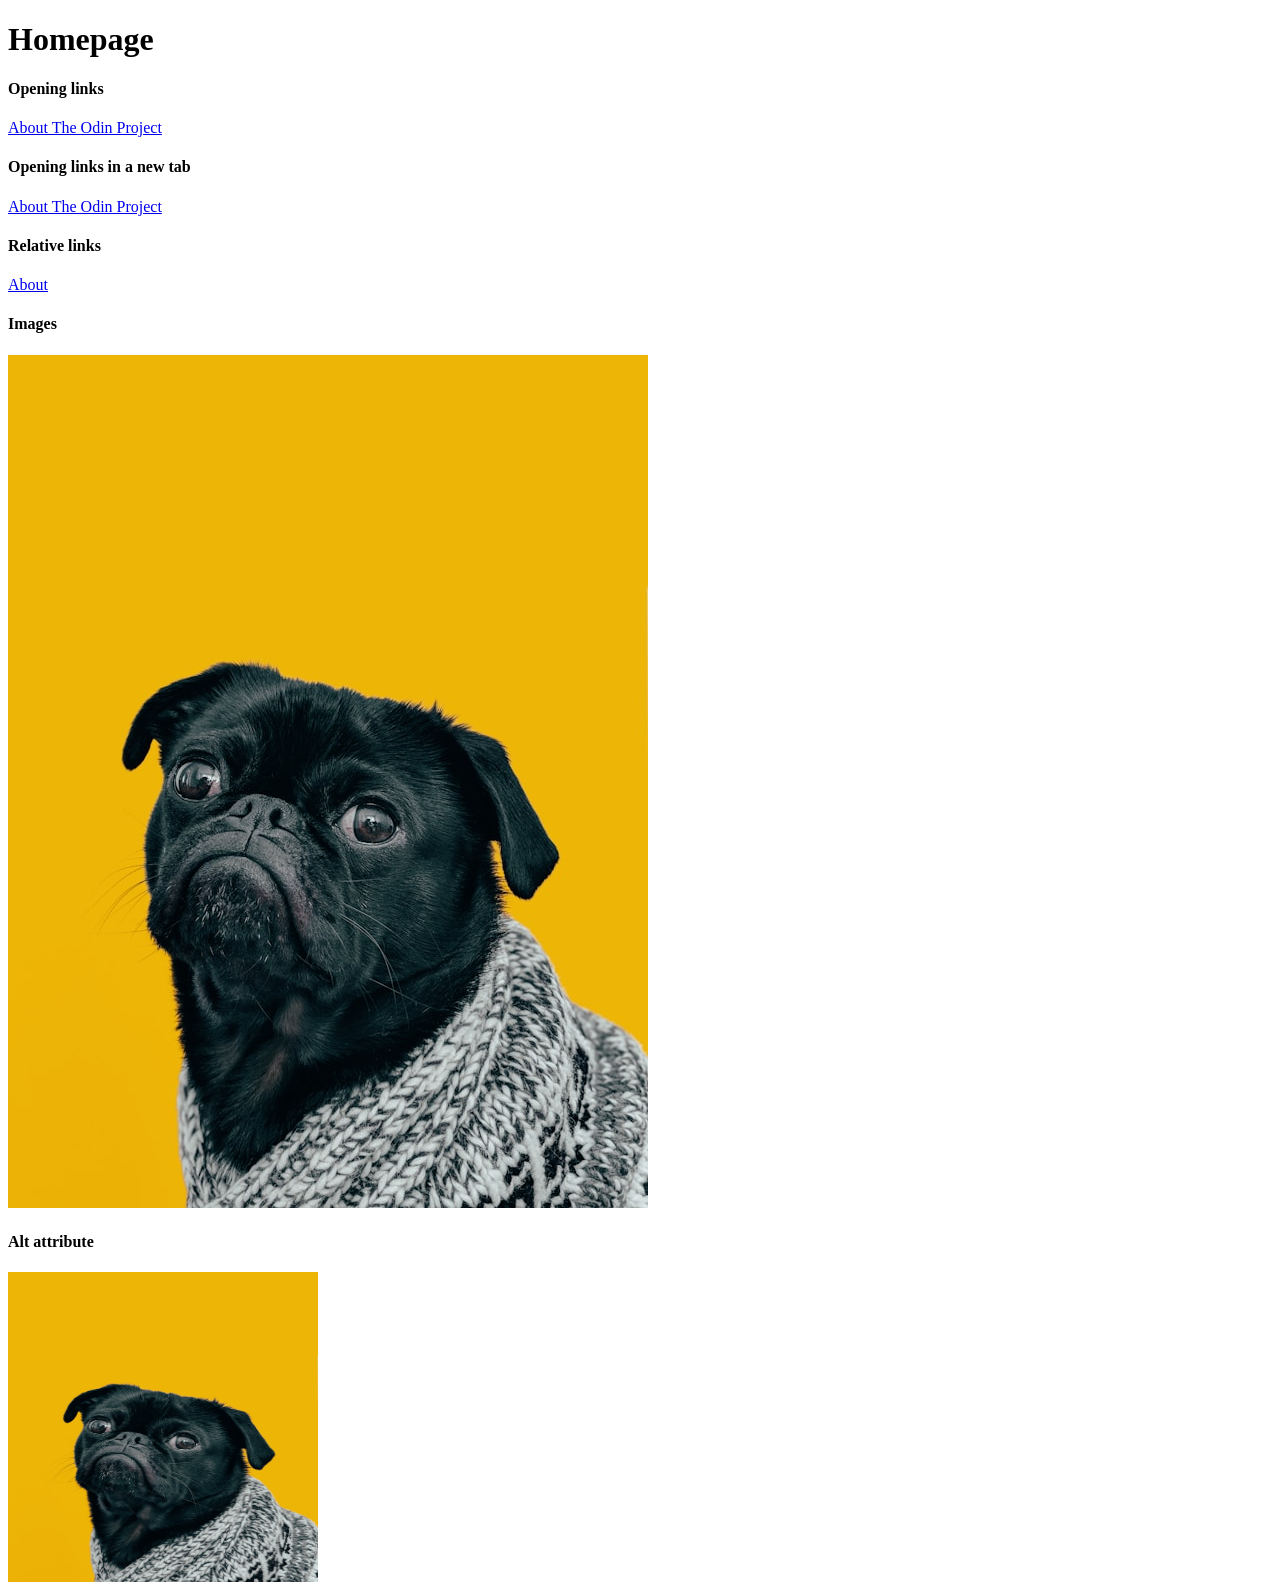
<file: links_and_images/index.html>
<!DOCTYPE html>
<html lang="en">
<head>
    <meta charset="UTF-8">
    <meta name="viewport" content="width=device-width, initial-scale=1.0">
    <title>Document</title>
</head>
<body>
    
    <h1>Homepage</h1>

    <!-- Anchor elements -->

    <!-- 
    To create a link in HTML, we use the anchor element. An anchor element
    is defined by wrapping the text or another HTML element we want to be a link 
    with an <a> tag.
    
    <a>About The Odin Project</a>

    This line of code above is not a link yet it needs an attribute.   
    
    Def: [Attribute]
    An HTML attribute gives additional information to an HTML element and always 
    goes in the element’s opening tag. An attribute is usually made up of two 
    parts: a name, and a value; however, not all attributes require a value. 

    In our case, we need to add an href (hypertext reference) attribute to the 
    opening anchor tag. The value of the href attribute is the destination we 
    want our link to go to.

    -->

    <h4> Opening links </h4>

    <a href="https://www.theodinproject.com/about">About The Odin Project</a>

    <!-- Opening links in a new tab -->

    <h4> Opening links in a new tab </h4>

    <!-- 
    By adding the target attribute specifies where the linked resouce will 
    be opened. If it is not present, then, by default, it will take on the _self 
    value which opens the link in the current tab. To open the link in a new tab 
    or window (depends on browser settings) you can set it to _blank as follows: 
    -->

    <a href="https://www.theodinproject.com/about" target="_blank" rel="noreferrer">About The Odin Project</a>

    <!-- 
    The attribute re; is used to describe the relation between the current 
    page and the linked document and can take multiple values. 

    Relevent ones are:

        noopener: Prevents the new tab from accessing the original page, which
        would have opened the possibility of phishing attacks like tabnabbing. 
        Modern browsers all set this automatically for any links that have 
        target="_blank", but you will often still see this manually set for 
        historic browser compatibility.

        noreferrer: The same as noopener but also prevents certain details about 
        the original page from being passed to the new page; referrer 
        information is not always desirable to share.

    -->

    <h4> Relative links </h4>

    <a href="./pages/about.html">About</a>

    <!-- 
    
    In many cases, this will work just fine; however, you can still run 
    into unexpected issues with this approach. Prepending ./ before the link 
    will in most cases prevent such issues. By adding ./ you are specifying to 
    your code that it should start looking for the file/directory relative to 
    the current directory.
    
    -->

    <!-- Images -->

    <h4> Images </h4>

    <!-- 
    To display an image in HTML we use the <img> element. 

    To display images on your website that are hosted on your own web server, 
    you can use a relative path.
    -->

    <img src="./images/dog.jpg">

    <!-- Alt and image size attribute -->

    <h4> Alt attribute </h4>

    <!-- 
    Def: [alt attribute] 
    The alt attribute is used to describe an image. It will be used in place of 
    the image if it cannot be loaded. It is also used with screen readers to 
    describe what the image is to visually impaired users.
    -->

    <img src="./images/dog.jpg" alt="dog photo" height="310" width="310">

</body>
</html>
</file>
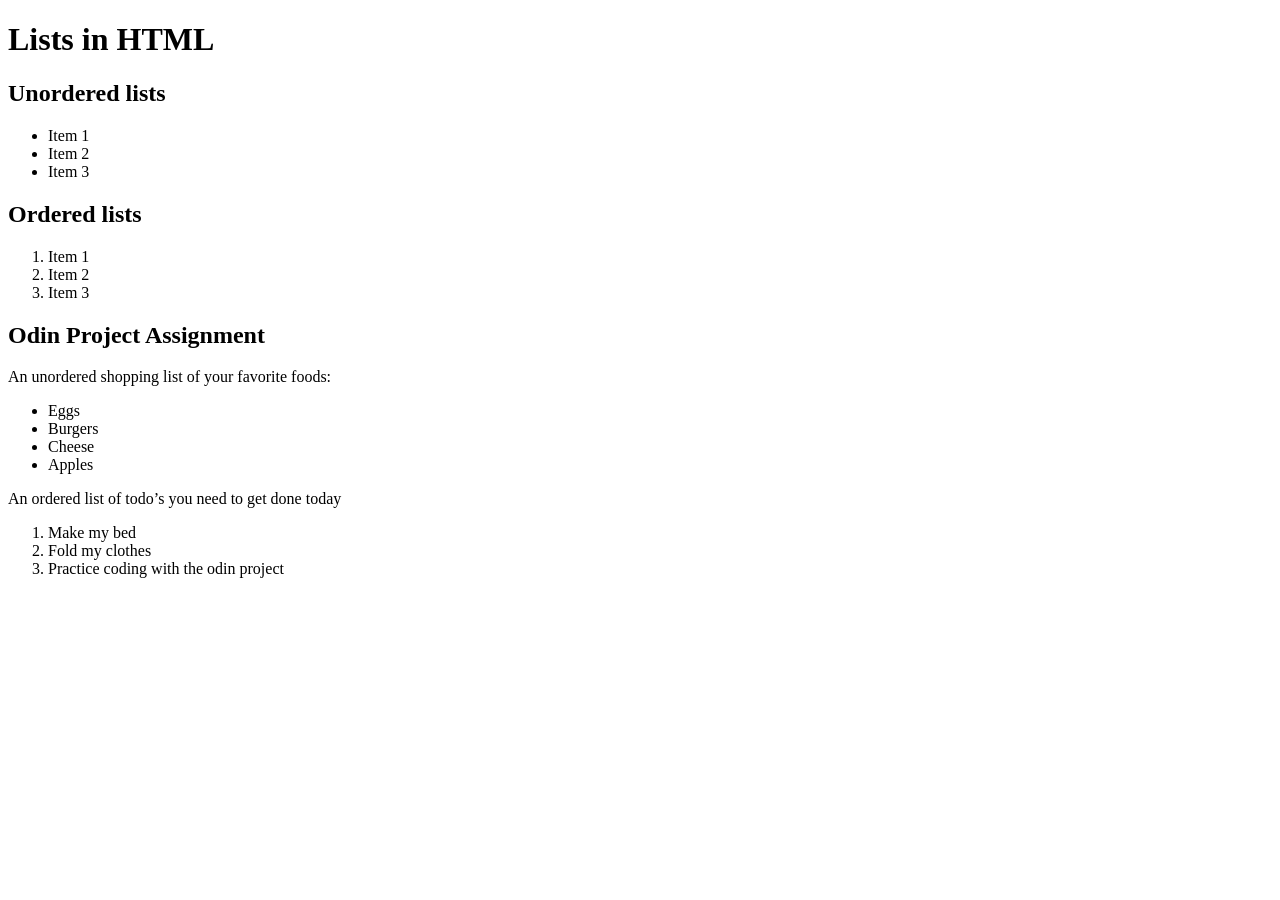
<file: lists/index.html>
<!DOCTYPE html>
<html lang="en">
<head>
    <meta charset="UTF-8">
    <meta name="viewport" content="width=device-width, initial-scale=1.0">
    <title>Document</title>
</head>
<body>

    <h1>Lists in HTML</h1>

    <h2>Unordered lists</h2>
    
    <!-- Unordered lists -->

    <ul>
        <li>Item 1</li>
        <li>Item 2</li>
        <li>Item 3</li>
    </ul>

    <!-- 
    Unordered lists are created using the <ul> element, and each item 
    within the list is created using the list item element <li>. 
    -->

    <h2>Ordered lists</h2>

    <!-- Ordered lists -->
     
    <ol>
        <li>Item 1</li>
        <li>Item 2</li>
        <li>Item 3</li>
    </ol>

    <!-- 
    Ordered lists are created using the <ol> element. Each individual item 
    in them is again created using the list item element <li>.  
    -->

    <h2>Odin Project Assignment</h2>

    <p>An unordered shopping list of your favorite foods:</p>
    <ul>
        <li>Eggs</li>
        <li>Burgers</li>
        <li>Cheese</li>
        <li>Apples</li>
    </ul>

    <p>An ordered list of todo’s you need to get done today</p>
    <ol>
        <li>Make my bed</li>
        <li>Fold my clothes</li>
        <li>Practice coding with the odin project</li>
    </ol>
    



</body>
</html>
</file>
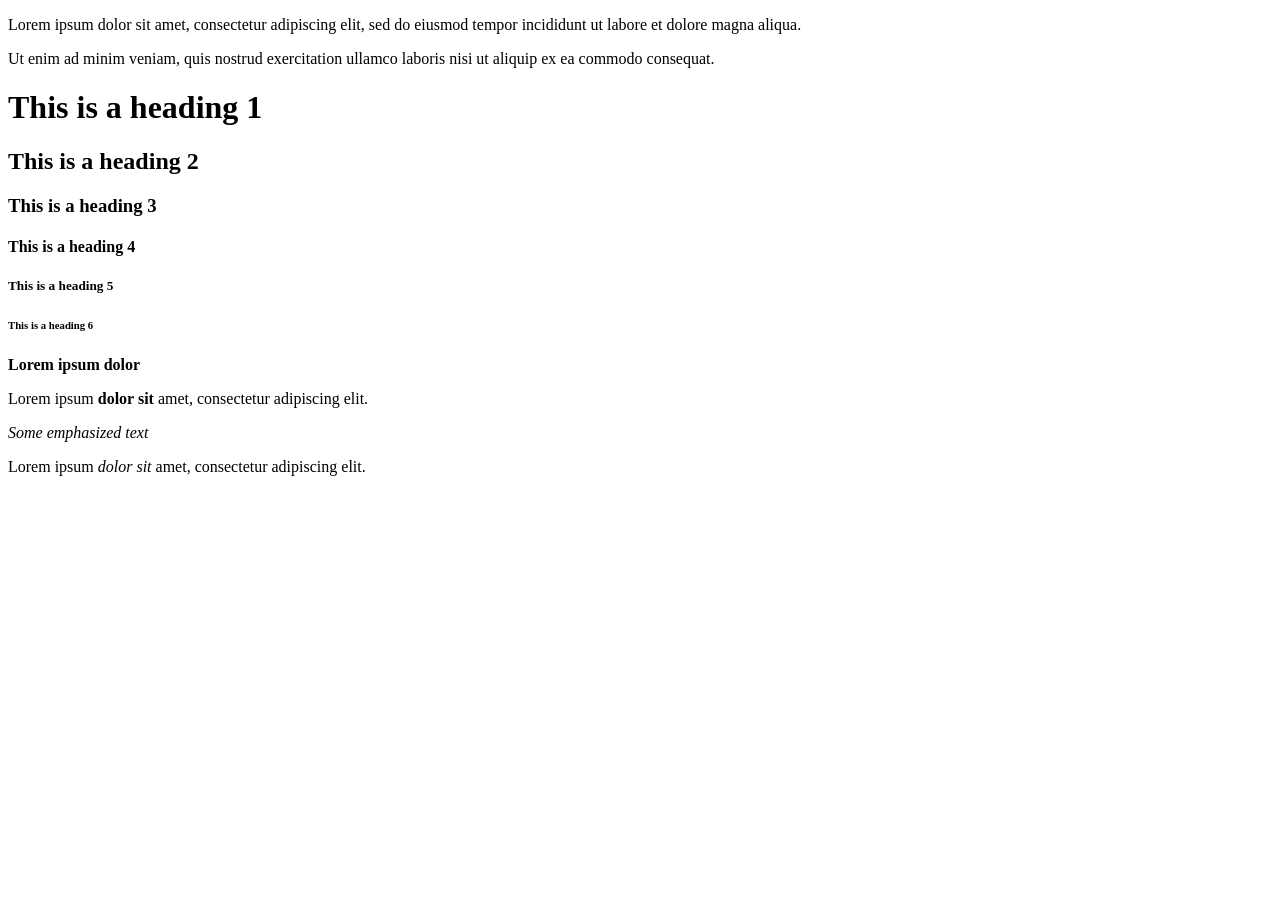
<file: working_with_text/index.html>
<!DOCTYPE html>
<html lang="en">
<head>
    <meta charset="UTF-8">
    <meta name="viewport" content="width=device-width, initial-scale=1.0">
    <title>Document</title>
</head>
<body>
    
    <!-- Paragraphs -->
     <p>Lorem ipsum dolor sit amet, consectetur adipiscing elit, sed do eiusmod tempor
  incididunt ut labore et dolore magna aliqua.</p>

    <p>Ut enim ad minim veniam, quis nostrud exercitation ullamco laboris
  nisi ut aliquip ex ea commodo consequat.</p>

    <!--
    
    If we want to create paragraphs in HTML, we need to use the paragraph 
    element, which will add a new line after each of our paragraphs. A 
    paragraph element is defined by wrapping text content with a <p> tag.

    -->

    <!-- Headings -->

    <!--
    
    There are 6 different levels of headings starting from <h1> to <h6>. The 
    number within a heading tag represents that heading’s level. The largest 
    and most important heading is h1, while h6 is the tiniest heading at the 
    lowest level.

    Using the correct level of heading is important as levels provide a 
    hierarchy to the content.

    -->

    <h1>This is a heading 1</h1>
    <h2>This is a heading 2</h2>
    <h3>This is a heading 3</h3>
    <h4>This is a heading 4</h4>
    <h5>This is a heading 5</h5>
    <h6>This is a heading 6</h6>

    <!-- Strong element -->

    <strong>Lorem ipsum dolor</strong>

    <!-- 
    
    The <strong> element makes text bold. It also semantically marks text
    as important; this affects tools, like screen readers, that users with 
    visual impairments will rely on to use your website. 
    
    -->

    <p>Lorem ipsum <strong>dolor sit</strong> amet, consectetur adipiscing 
        elit.</p>

    <!-- 
        But you will probably find yourself using the strong element much more
        in combination with other text elements
    -->

    <!-- Em element -->

    <em>Some emphasized text</em>

    <!-- 
    The <em> element makes text italic. It also semantically 
    places emphasis on the text, which again may affect things like 
    screen readers. 

    Again, like the strong element, you will find yourself mostly using the
    <em> element with other text elements:

    -->
    
    <p>Lorem ipsum <em>dolor sit</em> amet, consectetur adipiscing elit.</p>

    

    
</body>
</html>
</file>
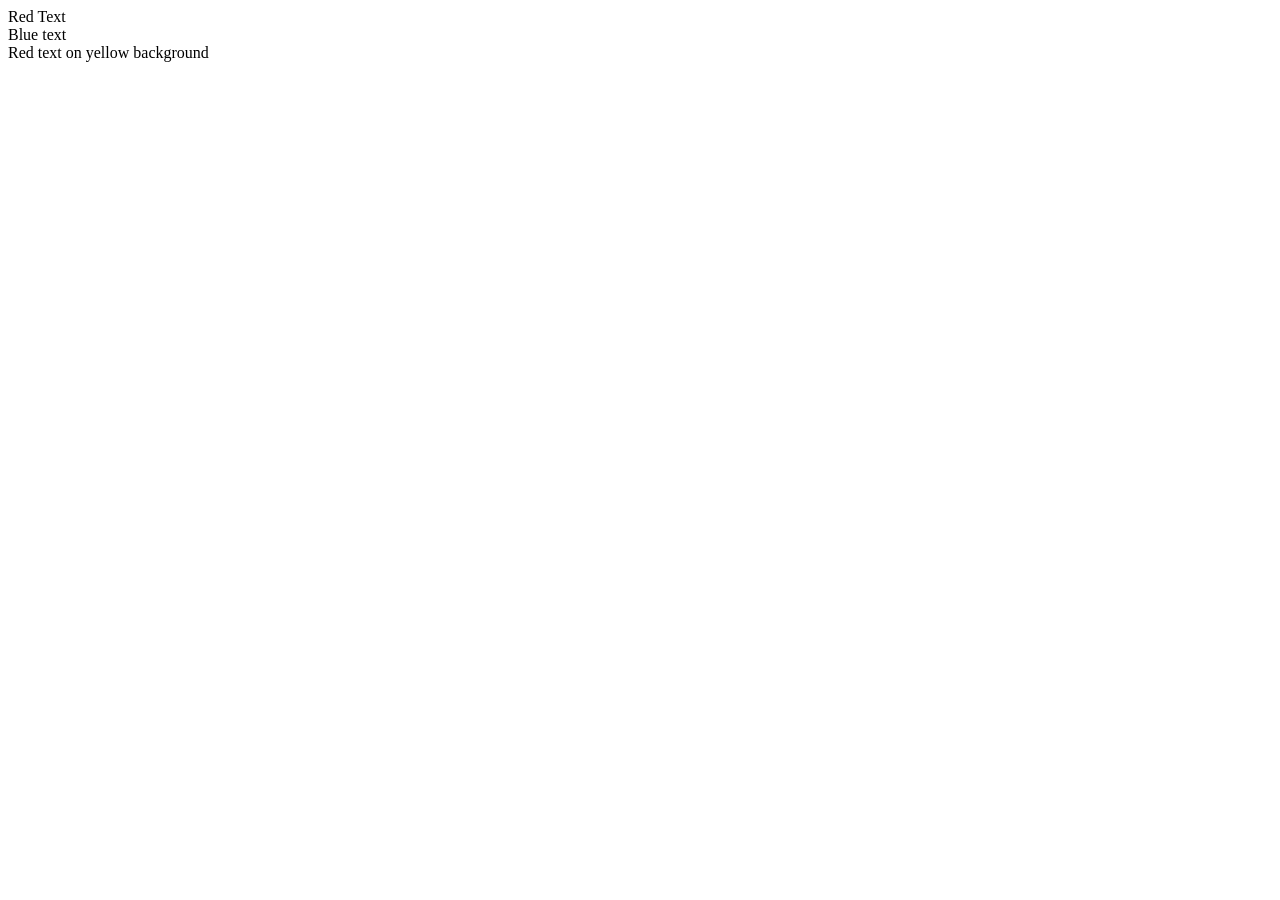
<file: CSS_foundations/cascade/index.html>
<!DOCTYPE html>
<html lang="en">
<head>
    <meta charset="UTF-8">
    <meta name="viewport" content="width=device-width, initial-scale=1.0">
    <title>Document</title>
</head>
<body>

    <!-- Example 1 -->
    <div class="main">
        <div class="list subsection">Red Text</div>
    </div>

    <!-- Example 2 -->
    <div class="main">
        <div class="list" id="subsection">Blue text</div>
    </div>

    <!-- Example 3 -->
    <div class="main">
        <div class="list" id="subsection">Red text on yellow background</div>
    </div>
    
</body>
</html>
</file>
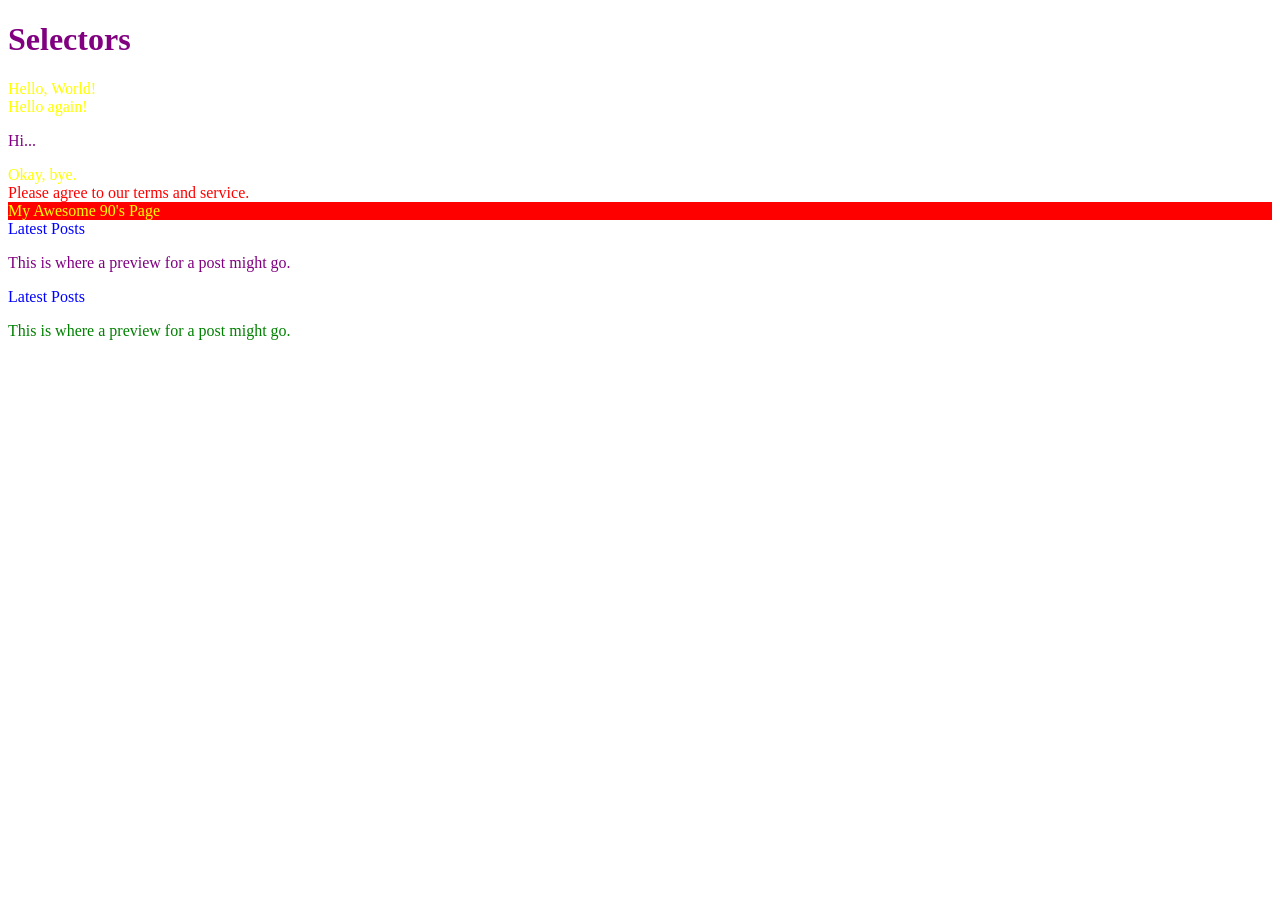
<file: CSS_foundations/selectors/index.html>
<!DOCTYPE html>
<html lang="en">
<head>
    <link rel="stylesheet" href="styles.css">
    <meta charset="UTF-8">
    <meta name="viewport" content="width=device-width, initial-scale=1.0">
    <title>Document</title>
</head>
<body>

    <h1>Selectors</h1>

    <div>Hello, World!</div>
    <div>Hello again!</div>
    <p>Hi...</p>
    <div>Okay, bye.</div>

    <div class="alert-text">Please agree to our terms and service.</div>

    <div id="title">My Awesome 90's Page</div>

    <div>
        <div class="subsection header">Latest Posts</div>
        <p class="subsection preview">
            This is where a preview for a post might go.
        </p>
    </div>
    
    <!-- Chaining selectors 
        You can take the two elements above and combine them with the following:
    -->
    <div>
        <div class="subsection header">Latest Posts</div>
        <p class="subsection" id="preview">
            This is where a preview for a post might go.
        </p>
    </div>

    <div class="ancestor">
        <div class="contents">  <!-- selected -->
            <div class="contents"></div> <!-- selected -->
        </div>
    </div>

    <div class="contents"></div> <!-- not selected -->

    
</body>
</html>
</file>
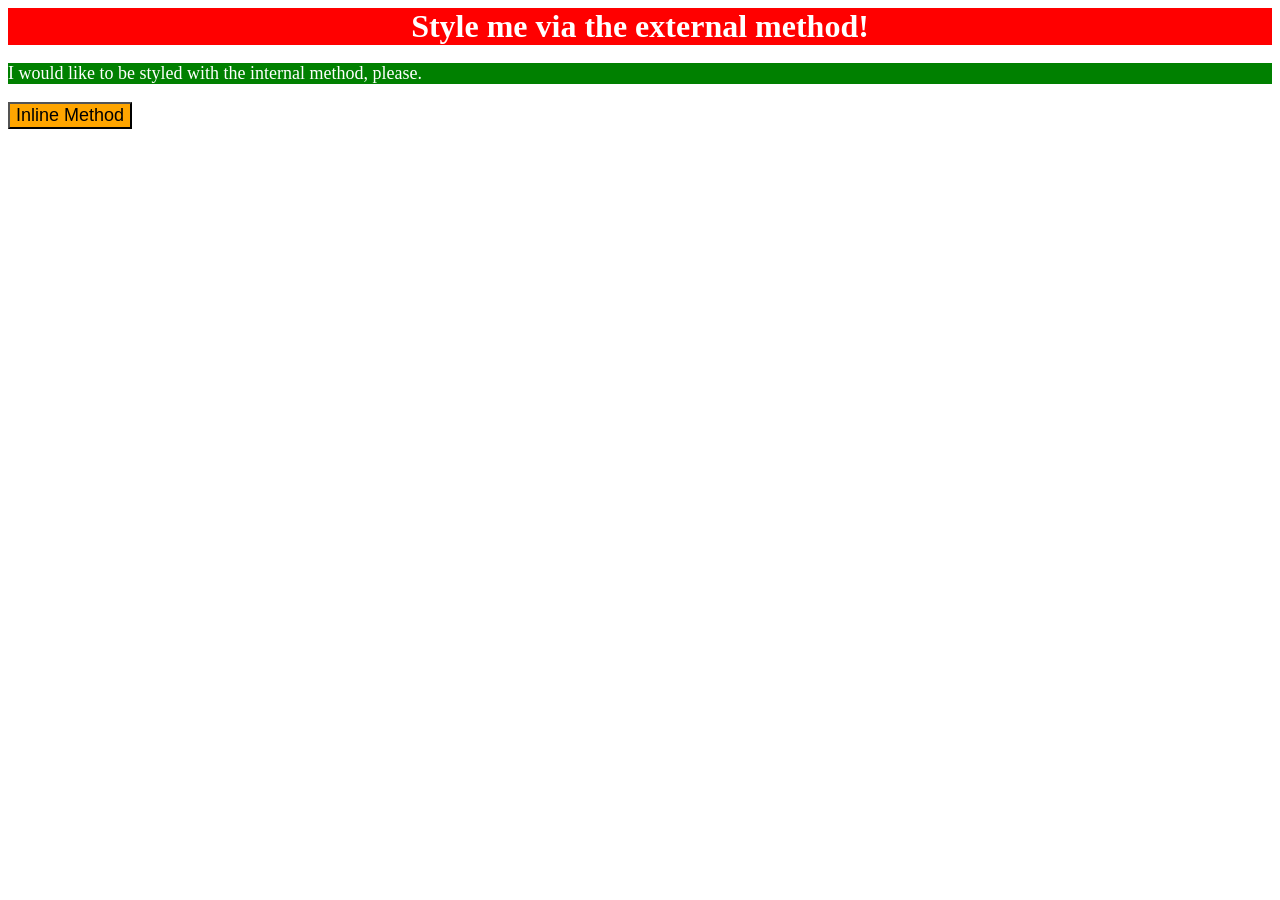
<file: CSS_foundations/exercises/01-css-methods/index.html>
<!DOCTYPE html>
<html lang="en">
<head>
    <link rel="stylesheet" href="styles.css">
    <meta charset="UTF-8">
    <meta name="viewport" content="width=device-width, initial-scale=1.0">
    <title>Methods for Adding CSS</title>

    <style>
       p {
        background-color: green;
        color: white;
        font-size: 18px;
       } 
    </style>

</head>
<body>

    <div>Style me via the external method!</div>

    <p>I would like to be styled with the internal method, please.</p>

    <button style="background-color: orange; font-size: 18px;">
        Inline Method
    </button>
    
</body>
</html>
</file>
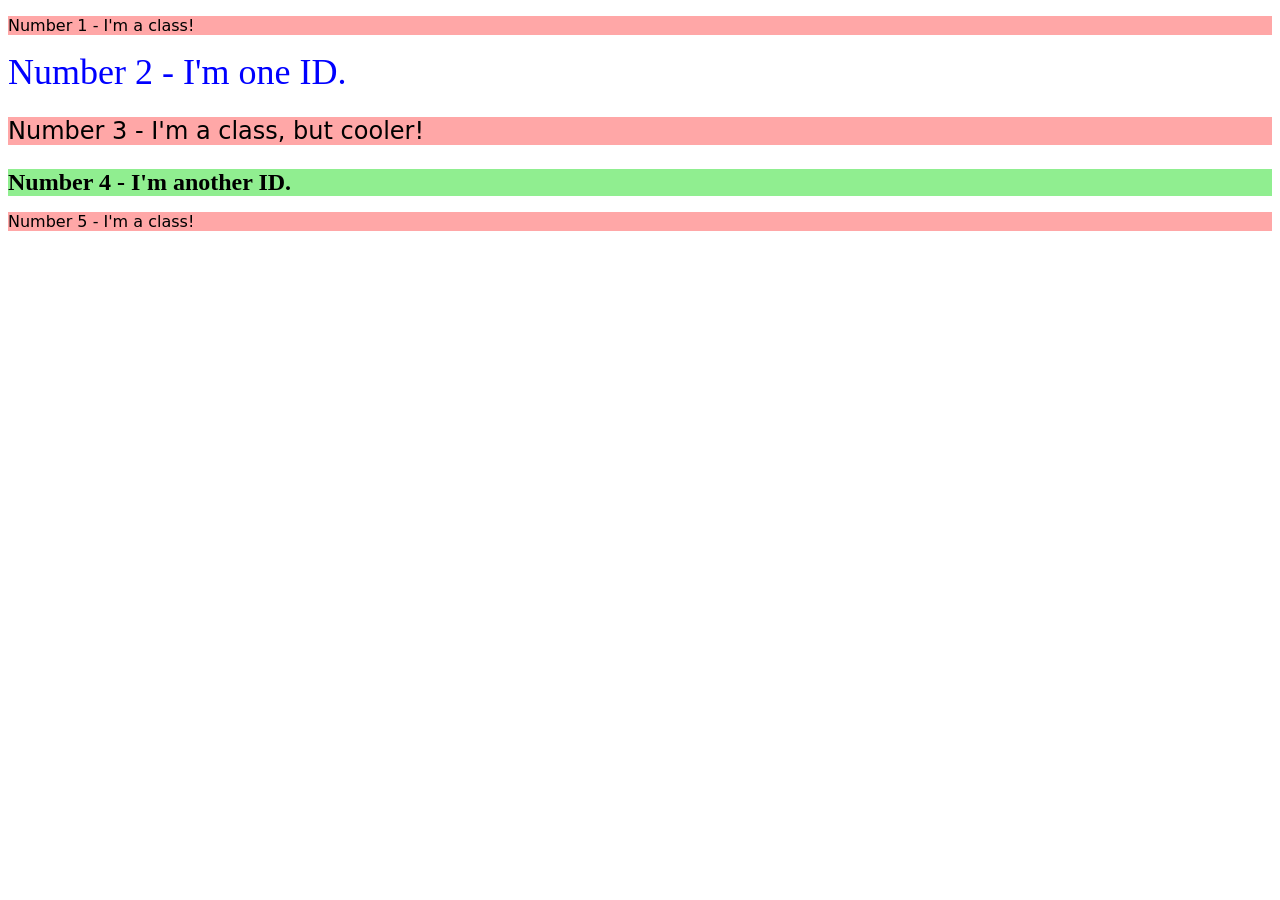
<file: CSS_foundations/exercises/02-class-id-selectors/index.html>
<!DOCTYPE html>
<html lang="en">
  <head>
    <meta charset="UTF-8">
    <meta http-equiv="X-UA-Compatible" content="IE=edge">
    <meta name="viewport" content="width=device-width, initial-scale=1.0">
    <title>Class and ID Selectors</title>
    <link rel="stylesheet" href="style.css">
  </head>
  <body>

    <p class="odd">Number 1 - I'm a class!</p>
    <div id="second">Number 2 - I'm one ID.</div>
    <p class="odd size">Number 3 - I'm a class, but cooler!</p>
    <div id="four", class="size">Number 4 - I'm another ID.</div>
    <p class="odd">Number 5 - I'm a class!</p>
  
</body>
</html>
</file>
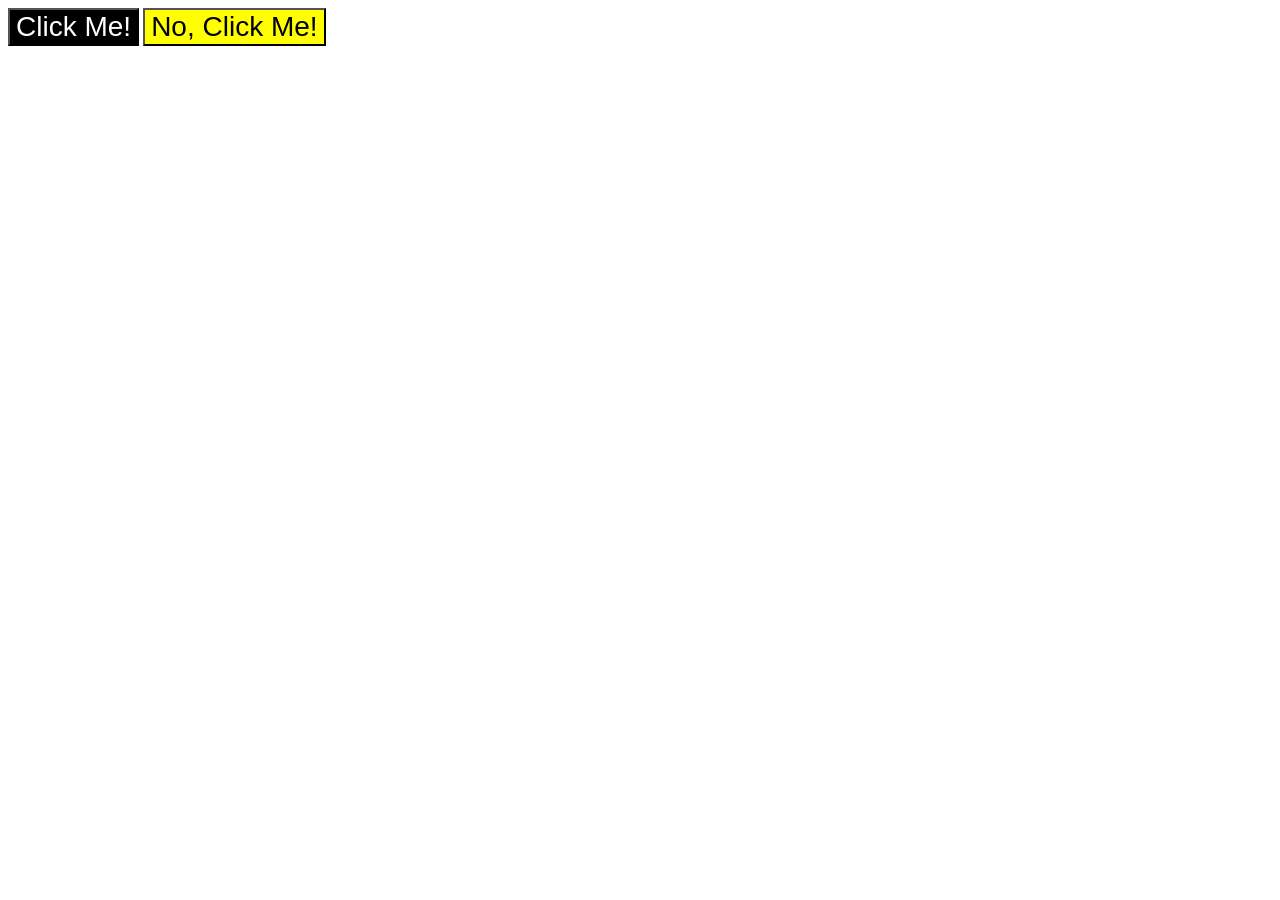
<file: CSS_foundations/exercises/03-grouping-selectors/index.html>
<!DOCTYPE html>
<html lang="en">
  <head>
    <meta charset="UTF-8">
    <meta http-equiv="X-UA-Compatible" content="IE=edge">
    <meta name="viewport" content="width=device-width, initial-scale=1.0">
    <title>Grouping Selectors</title>
    <link rel="stylesheet" href="style.css">
  </head>
  <body>
    <button class="one">Click Me!</button>
    <button class="two">No, Click Me!</button>
  </body>
</html>
</file>
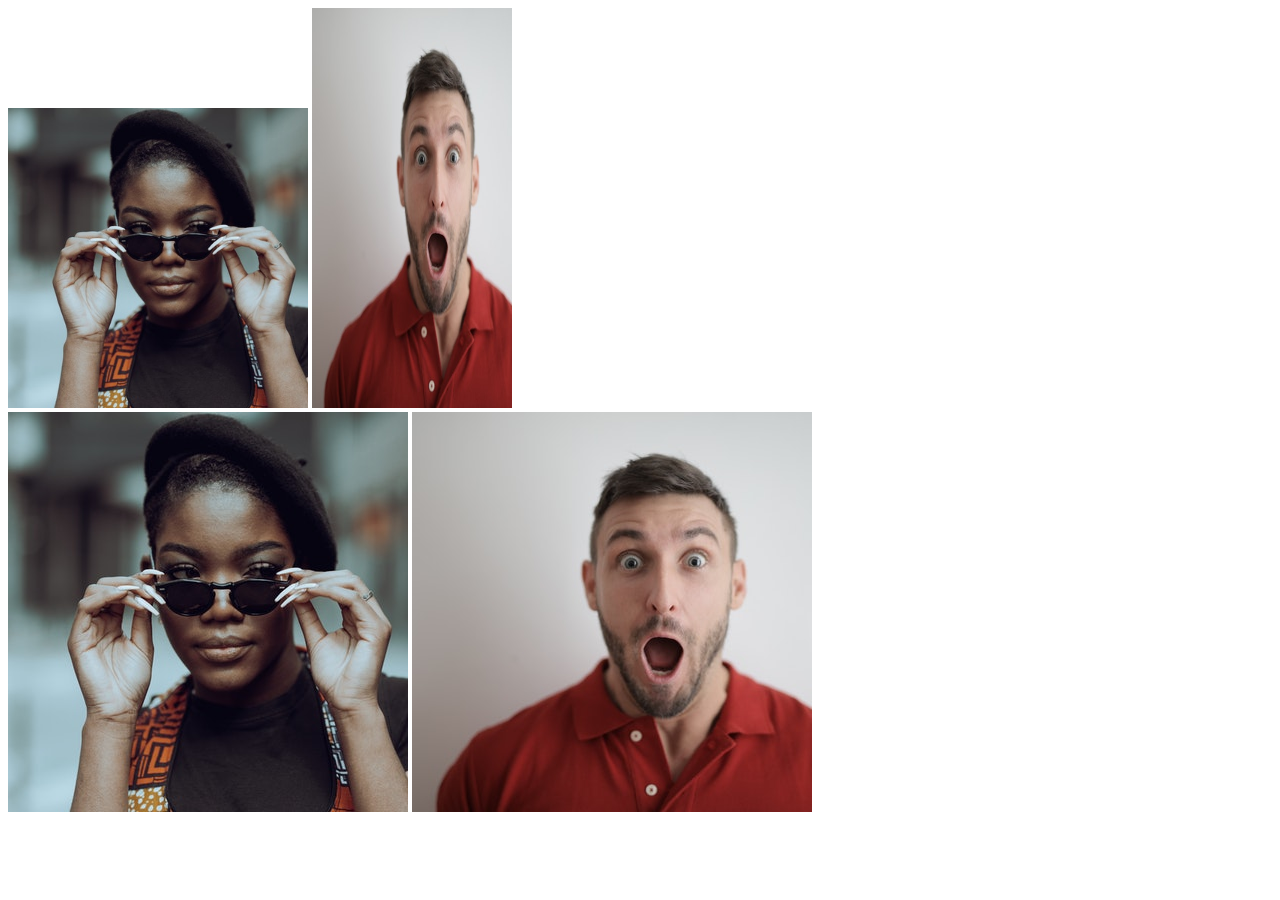
<file: CSS_foundations/exercises/04-chaining-selectors/index.html>
<!DOCTYPE html>
<html lang="en">
  <head>
    <meta charset="UTF-8">
    <meta http-equiv="X-UA-Compatible" content="IE=edge">
    <meta name="viewport" content="width=device-width, initial-scale=1.0">
    <title>Chaining Selectors</title>
    <link rel="stylesheet" href="style.css">
  </head>
  <body>
    <!-- Use the classes BELOW this line -->
    <div>
      <img class="avatar proportioned" src="./images/pexels-katho-mutodo-8434791.jpg" alt="Woman with glasses">
      <img class="avatar distorted" src="./images/pexels-andrea-piacquadio-3777931-2.jpg" alt="Man with surprised expression">
    </div>
    <!-- Use the classes ABOVE this line -->
    <div>
      <img class="original proportioned" src="./images/pexels-katho-mutodo-8434791.jpg" alt="Woman with glasses">
      <img class="original distorted" src="./images/pexels-andrea-piacquadio-3777931-2.jpg" alt="Man with surprised expression">
    </div>
  </body>
</html>
</file>
<file: CSS_foundations/selectors/styles.css>
/* Universal selector
    The universal selector will select elements of every type (as in the whole 
    document), hence the name "universal", and the syntac for it is a simple 
    asterisk. 
*/

/* In this example, every element would have the color: purple; */
* {
    color:purple; 
}

/* Type selectors
    A type selector (or element selector) will sleect all elements of the given 
    element type, and the syntax is just the name of the element. 
*/

/* 
    Here all <div> elements in index.html will be white, while <p> element won't
    be changed. 
 */
div {
    color: yellow; 
}
/* Class selectors
    Class selectors will select all elements with the given class, which is just 
    an attribute you place on an HTML element. 
*/

/* 
    Notice the syntac for class slectors: a period immediately followed by the
    case-sensitive value of the class attribute. Classes aren't required to be 
    specific to a particular element, soyou can use the same class on as many 
    elements as you want. 
*/
.alert-text {
    color: red;
}

/* ID selectors
    ID selectors are similar to class selectors. They select an element with the
    given ID, which is another attribute you place on an HTML element. The major
    difference between classes and IDs is that an element can only have one ID. 
    It cannot be repeated on a single page and should contain any whitespace. 
*/

/*
    For IDs, instead of a period, we use a hashtag immediately followed by the 
    case-sensitive value of the ID attribute.
*/

#title {
    background-color: red; 
}

/* The Grouping selector
    Consider the case we have two groups of elements that share some of their 
    style declarations. 
*/

.read {
    color: white; 
    background-color:black;
    /* several unique declarations */
}

.unread {
    color: white; 
    background-color:black;
    /* several unique declarations */
}

/* 
    Both .read and .unread selectors share the color: white; and 
    background=color: black; declarations but otherwise have several of their 
    own unique declarations. To cut down on the repetition, we can group these 
    two selectors together as a comma-separated list:
*/

.read,
.unread {
  color: white;
  background-color: black;
}

.read {
  /* several unique declarations */
}

.unread {
  /* several unique declarations */
}

/* 
    Both of the examples above (with and without grouping) will have the same
    result, but the second example reduces the repetition of declarations and 
    makes it easier to edit either the color or background-color for both 
    classes at once.
*/

/* Chaining Selectors
    Another way to use selectors is to chain them as a list without any 
    separation.
*/

.subsection.header {
  color: blue;
}

/* 
    What .subsection.header does is it selects any element that has both the 
    subsection and header classes. Notice how there isn't any space between the 
    .subsection and .header class selectors. This syntax basically works for 
    chaining any combination of selectors, except for chaining more than one 
    type selector.
*/

.subsection#preview {
    color: green;
}
 /*
    In general, you can’t chain more than one type selector since an element 
    can’t be two different types at once.  
*/

/* Descendant Combinator 
    Combinators allow us to combine multiple selectors differently than either 
    grouping or chaining them, as they show a relationship between the 
    selectors.
*/

/* 
    Descendant combinator, which is represented in CSS by a single space between 
    selectors. A descendant combinator will only cause elements that match the 
    last selector to be selected if they also have an ancestor (parent, 
    grandparent, etc.) that matches the previous selector.
*/

.ancestor .contents {
  /* some declarations */
}

/* 
    
*/
</file>
<file: CSS_foundations/exercises/01-css-methods/styles.css>
div {
    background-color: red;
    color: white;
    font-size: 32px;
    text-align: center;
    font-weight: bold;
}
</file>
<file: CSS_foundations/exercises/02-class-id-selectors/style.css>
/* 
- All odd numbered elements: a light red/pink background, and a list of fonts 
containing Verdana and DejaVu Sans with sans-serif as a fallback
- The second element: blue text and a font size of 36px
- The third element: in addition to the styles for all odd numbered elements, add a font size of 24px
- The fourth element: a light green background, a font size of 24px, and bold
*/

.odd {
  background-color: rgb(255, 167, 167);
  font-family: Verdana, "DejaVu Sans", sans-serif;
}

#second{
    color: blue;
    font-size: 36px;
}

.size {
  font-size: 24px;
}

#four{
  background-color: lightgreen;
  font-weight: bold;
}
</file>
<file: CSS_foundations/exercises/03-grouping-selectors/style.css>
.one, 
.two{
    font-size: 28px;
    font-family: Helvetica, "Times New Roman", sans-serif;
}

.one{
   background-color: black;
   color: white; 
}

.two{
    background-color: yellow;
}
</file>
<file: CSS_foundations/exercises/04-chaining-selectors/style.css>
.avatar.proportioned{
    height:auto;
    width: 300px;
}

.avatar.distorted{
    width: 200px;
    height: 400px;
}
</file>
